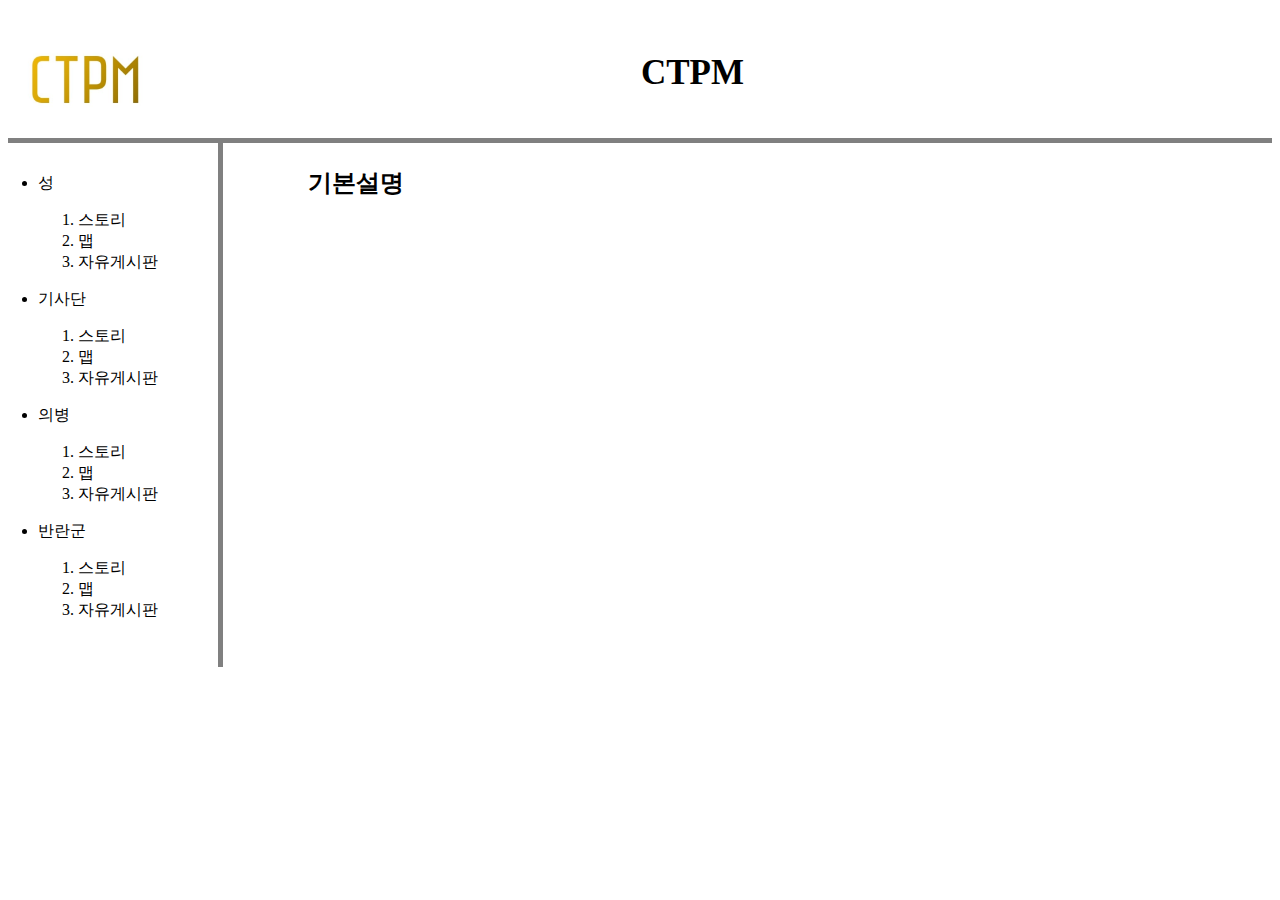
<file: index.html>
<!doctype html>
<html lang="ko">
<html>
<head>
<meta charset="utf-8">
<title>CTPM </title>
</head>
<link rel="stylesheet" href="style.css">
<body>
  <img src="665.jpg"><h1><a href="index.html">CTPM </h1>
    </a>

<div id="grid">
  <div class="aa">
    <li> 성</li>
    <ol><li><a href="1.1.html" > 스토리</li></a>
      <li><a href="1.2.html" > 맵</li></a>
      <li><a href="1.3.html" > 자유게시판</li></a>
    </ol>
    <li>기사단</li>
    <ol><li><a href="2.1.html" > 스토리</li></a>
      <li><a href="2.2.html" > 맵</li></a>
      <li><a href="2.3.html" > 자유게시판</li></a>
    </ol>
    <li> 의병</li>
    <ol><li><a href="3.1.html" > 스토리</li></a>
      <li><a href="3.2.html" > 맵</li></a>
      <li><a href="3.3.html" > 자유게시판</li></a>
    </ol>
    <li>반란군</li>
    <ol><li><a href="4.1.html" > 스토리</li></a>
      <li><a href="4.2.html" > 맵</li></a>
      <li><a href="4.3.html" > 자유게시판</li></a>
    </ol>
  </div>
  <div>
    <h2>
      <p>
        기본설명
      </p>
</div>
</div>
<!--Start of Tawk.to Script-->
<script type="text/javascript">
var Tawk_API=Tawk_API||{}, Tawk_LoadStart=new Date();
(function(){
var s1=document.createElement("script"),s0=document.getElementsByTagName("script")[0];
s1.async=true;
s1.src='https://embed.tawk.to/5b7d43d8afc2c34e96e7cb86/default';
s1.charset='UTF-8';
s1.setAttribute('crossorigin','*');
s0.parentNode.insertBefore(s1,s0);
})();
</script>
<!--End of Tawk.to Script-->
</body>
</html>
</file>
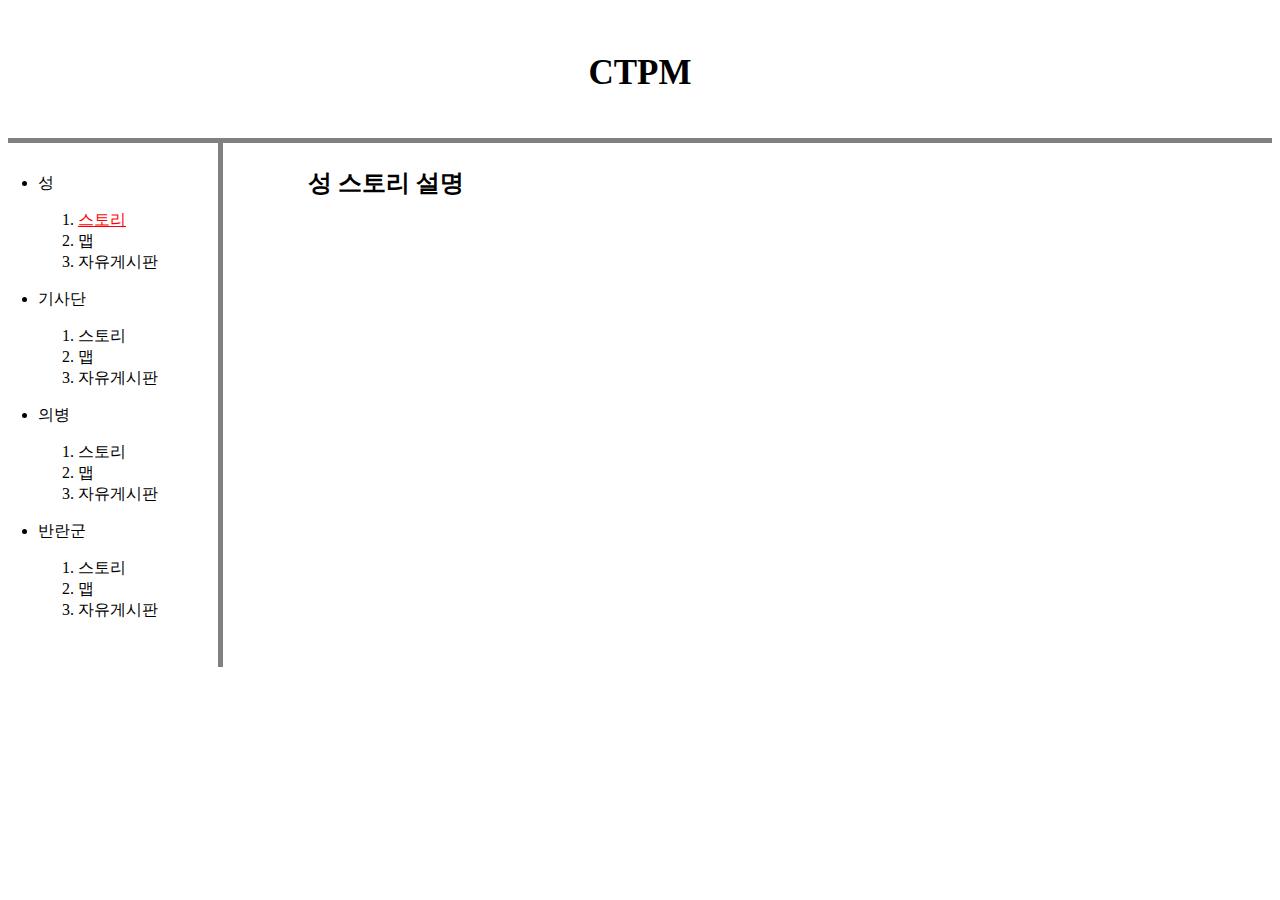
<file: 1.1.html>
<!doctype html>
<html lang="ko">
<html>
<head>
<meta charset="utf-8">
<title>성 - 스토리</title>
</head>
<link rel="stylesheet" href="style.css">
<body>
  <h1><a href="index.html">CTPM </h1>
</a>
<div id="grid">
  <div class="aa">
    <li> 성</li>
    <ol><li><a href="1.1.html"style="color:red;text-decoration:underline" > 스토리</li></a>
      <li><a href="1.2.html" > 맵</li></a>
      <li><a href="1.3.html" > 자유게시판</li></a>
    </ol>
    <li>기사단</li>
    <ol><li><a href="2.1.html" > 스토리</li></a>
      <li><a href="2.2.html" > 맵</li></a>
      <li><a href="2.3.html" > 자유게시판</li></a>
    </ol>
    <li> 의병</li>
    <ol><li><a href="3.1.html" > 스토리</li></a>
      <li><a href="3.2.html" > 맵</li></a>
      <li><a href="3.3.html" > 자유게시판</li></a>
    </ol>
    <li>반란군</li>
    <ol><li><a href="4.1.html" > 스토리</li></a>
      <li><a href="4.2.html" > 맵</li></a>
      <li><a href="4.3.html" > 자유게시판</li></a>
    </ol>
  </div>
  <div>
    <h2>
      <p>
        성 스토리 설명
      </p>
</div>

</body>
</html>
</file>
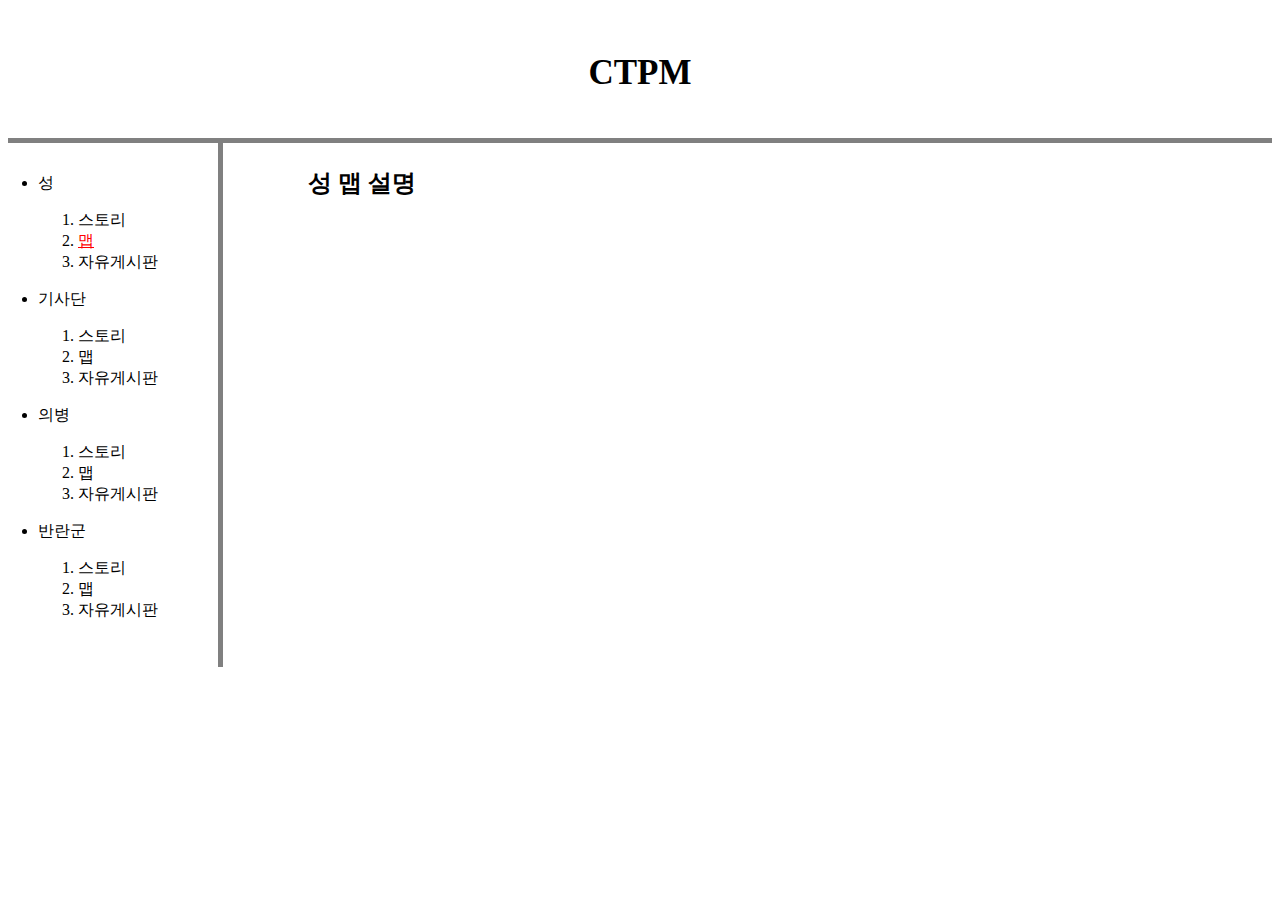
<file: 1.2.HTML>
<!doctype html>
<html lang="ko">
<html>
<head>
<meta charset="utf-8">
<title>성 - 맵</title>
</head>
<link rel="stylesheet" href="style.css">
<body>
  <h1><a href="index.html">CTPM </h1>
</a>
<div id="grid">
  <div class="aa">
    <li> 성</li>
    <ol><li><a href="1.1.html"> 스토리</li></a>
      <li><a href="1.2.html" style="color:red;text-decoration:underline" > 맵</li></a>
      <li><a href="1.3.html" > 자유게시판</li></a>
    </ol>
    <li>기사단</li>
    <ol><li><a href="2.1.html" > 스토리</li></a>
      <li><a href="2.2.html" > 맵</li></a>
      <li><a href="2.3.html" > 자유게시판</li></a>
    </ol>
    <li> 의병</li>
    <ol><li><a href="3.1.html" > 스토리</li></a>
      <li><a href="3.2.html" > 맵</li></a>
      <li><a href="3.3.html" > 자유게시판</li></a>
    </ol>
    <li>반란군</li>
    <ol><li><a href="4.1.html" > 스토리</li></a>
      <li><a href="4.2.html" > 맵</li></a>
      <li><a href="4.3.html" > 자유게시판</li></a>
    </ol>
  </div>
  <div>
    <h2>
      <p>
        성 맵 설명
      </p>
</div>

</body>
</html>
</file>
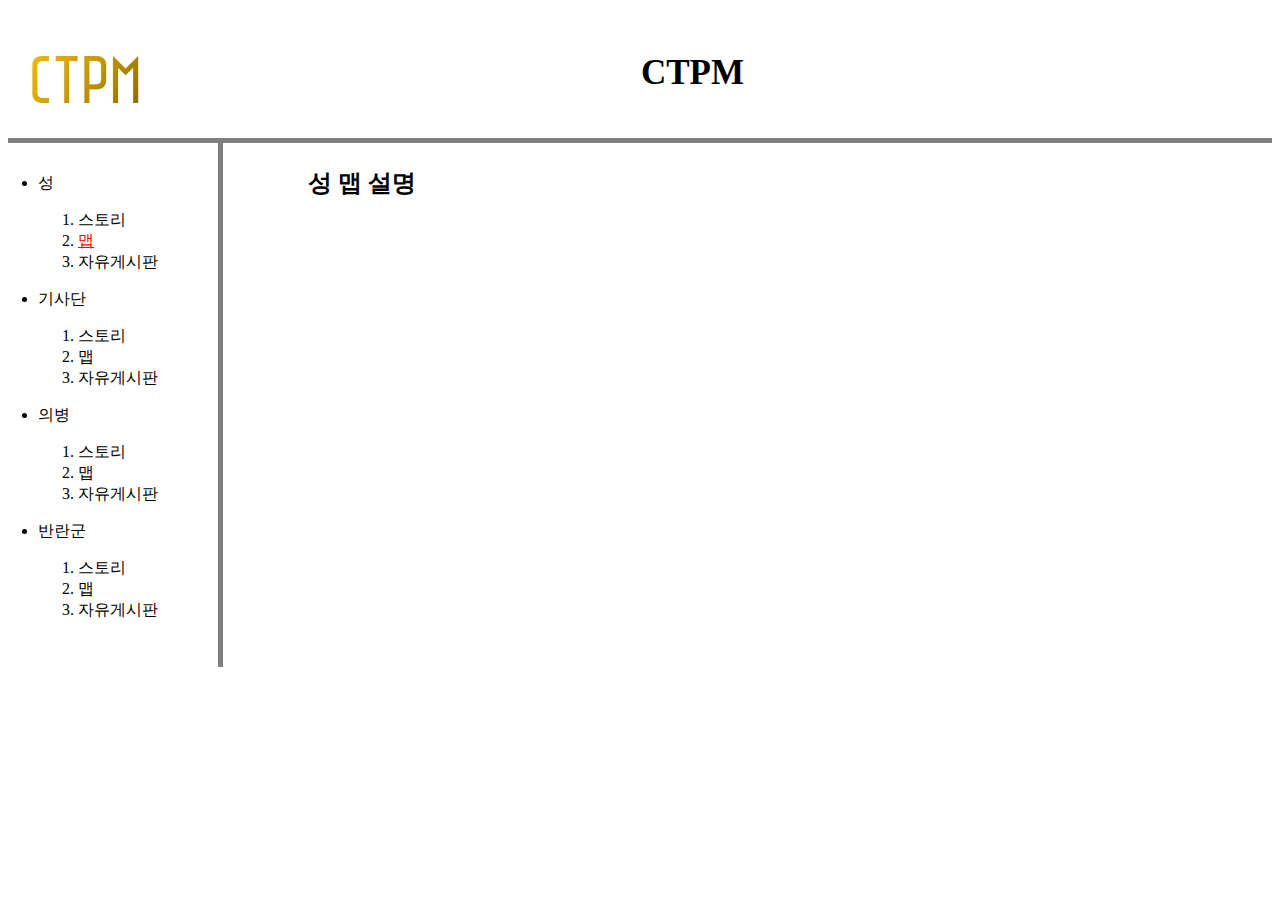
<file: 1.2.html>
<!doctype html>
<html lang="ko">
<html>
<head>
<meta charset="utf-8">
<title>성 - 맵</title>
</head>
<link rel="stylesheet" href="style.css">
<body>
<img src="665.jpg">  <h1><a href="index.html">CTPM </h1>
</a>
<div id="grid">
  <div class="aa">
    <li> 성</li>
    <ol><li><a href="1.1.html"> 스토리</li></a>
      <li><a href="1.2.html" style="color:red;text-decoration:underline" > 맵</li></a>
      <li><a href="1.3.html" > 자유게시판</li></a>
    </ol>
    <li>기사단</li>
    <ol><li><a href="2.1.html" > 스토리</li></a>
      <li><a href="2.2.html" > 맵</li></a>
      <li><a href="2.3.html" > 자유게시판</li></a>
    </ol>
    <li> 의병</li>
    <ol><li><a href="3.1.html" > 스토리</li></a>
      <li><a href="3.2.html" > 맵</li></a>
      <li><a href="3.3.html" > 자유게시판</li></a>
    </ol>
    <li>반란군</li>
    <ol><li><a href="4.1.html" > 스토리</li></a>
      <li><a href="4.2.html" > 맵</li></a>
      <li><a href="4.3.html" > 자유게시판</li></a>
    </ol>
  </div>
  <div>
    <h2>
      <p>
        성 맵 설명
      </p>
</div>

</body>
</html>
</file>
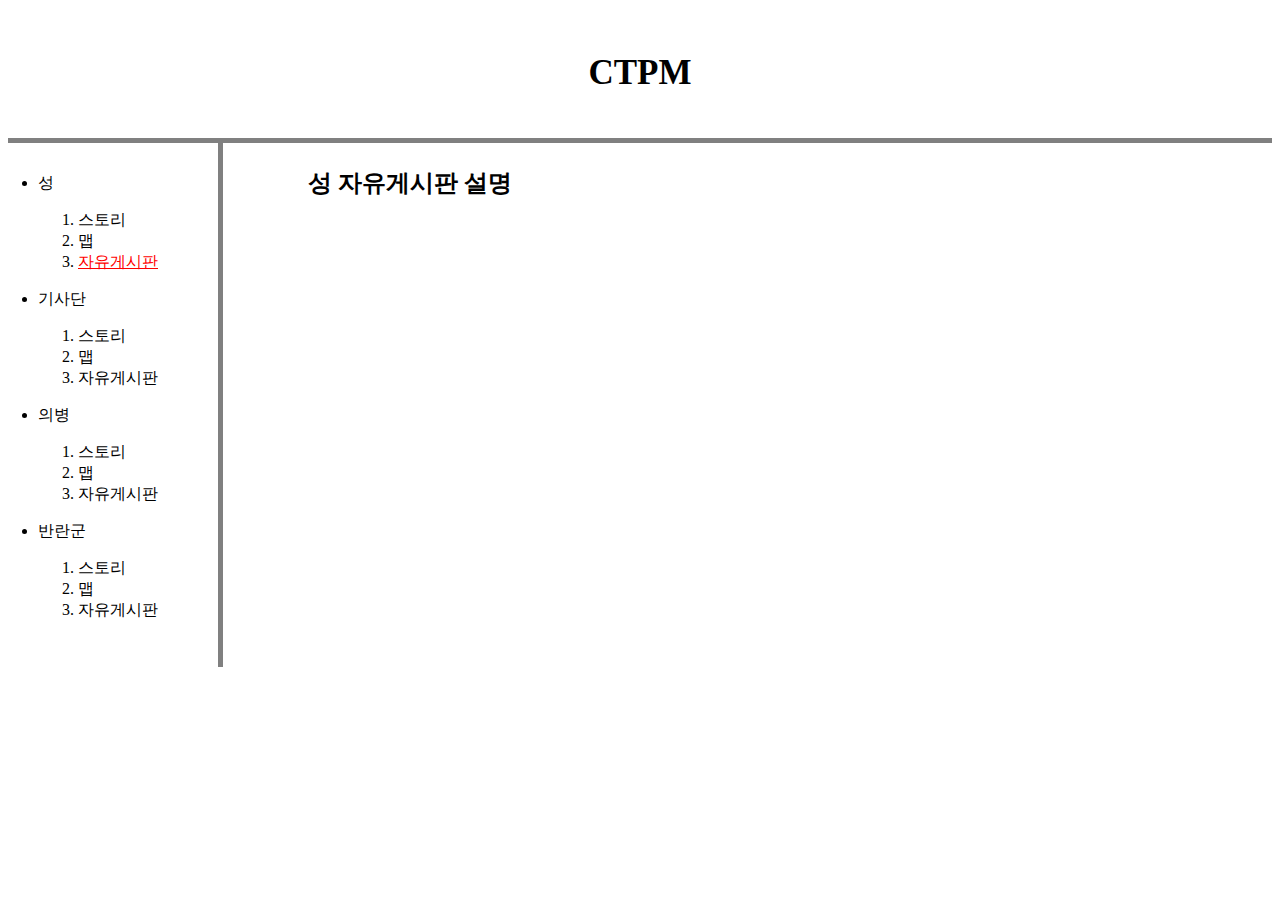
<file: 1.3.HTML>
<!doctype html>
<html lang="ko">
<html>
<head>
<meta charset="utf-8">
<title>성 - 자유게시판</title>
</head>
<link rel="stylesheet" href="style.css">
<body>
  <h1><a href="index.html">CTPM </h1>
</a>
<div id="grid">
  <div class="aa">
    <li> 성</li>
    <ol><li><a href="1.1.html"> 스토리</li></a>
      <li><a href="1.2.html" > 맵</li></a>
      <li><a href="1.3.html"style="color:red;text-decoration:underline"  > 자유게시판</li></a>
    </ol>
    <li>기사단</li>
    <ol><li><a href="2.1.html" > 스토리</li></a>
      <li><a href="2.2.html" > 맵</li></a>
      <li><a href="2.3.html" > 자유게시판</li></a>
    </ol>
    <li> 의병</li>
    <ol><li><a href="3.1.html" > 스토리</li></a>
      <li><a href="3.2.html" > 맵</li></a>
      <li><a href="3.3.html" > 자유게시판</li></a>
    </ol>
    <li>반란군</li>
    <ol><li><a href="4.1.html" > 스토리</li></a>
      <li><a href="4.2.html" > 맵</li></a>
      <li><a href="4.3.html" > 자유게시판</li></a>
    </ol>
  </div>
  <div>
    <h2>
      <p>
        성 자유게시판 설명
      </p>
</div>

</body>
</html>
</file>
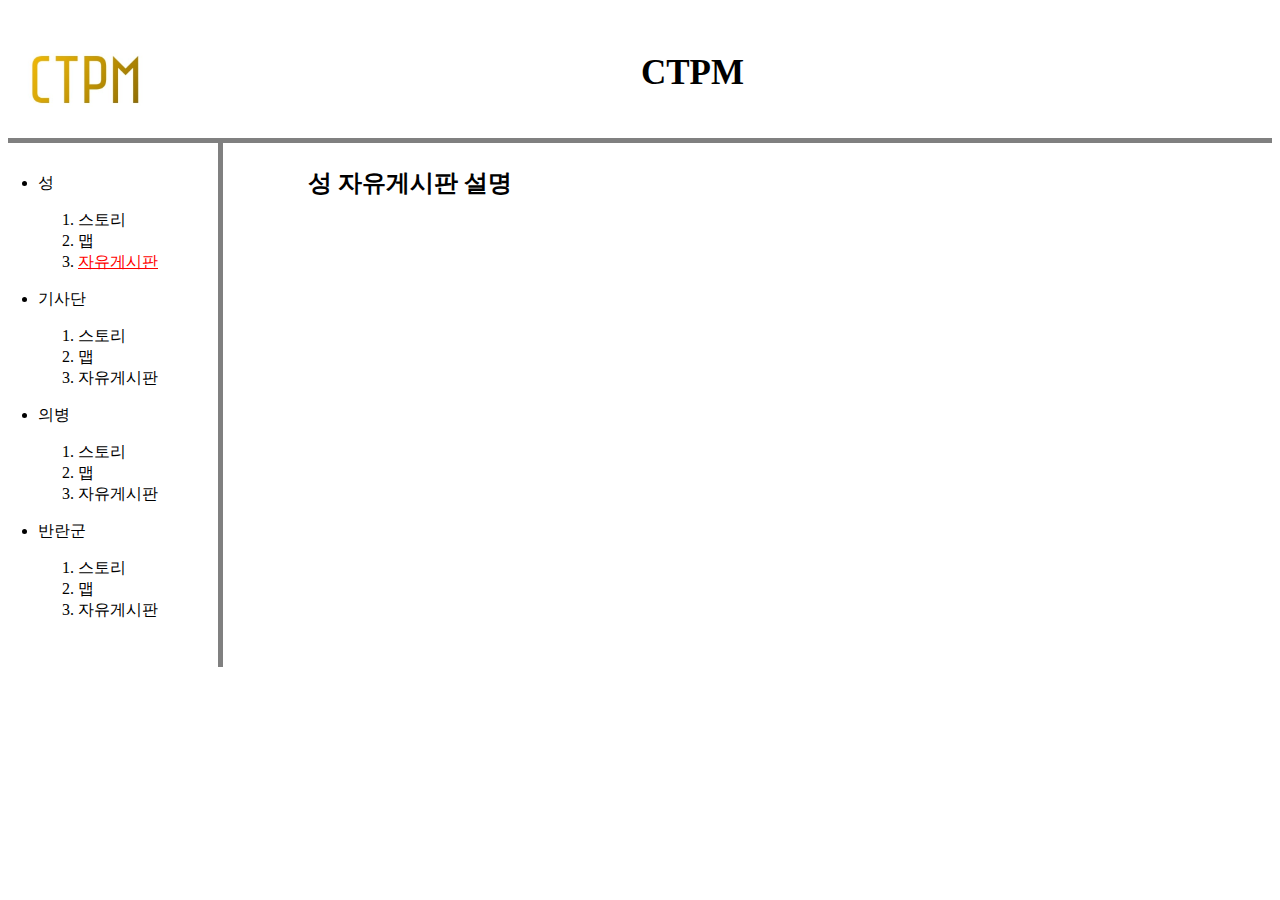
<file: 1.3.html>
<!doctype html>
<html lang="ko">
<html>
<head>
<meta charset="utf-8">
<title>성 - 자유게시판</title>
</head>
<link rel="stylesheet" href="style.css">
<body>
<img src="665.jpg">  <h1><a href="index.html">CTPM </h1>
</a>
<div id="grid">
  <div class="aa">
    <li> 성</li>
    <ol><li><a href="1.1.html"> 스토리</li></a>
      <li><a href="1.2.html" > 맵</li></a>
      <li><a href="1.3.html"style="color:red;text-decoration:underline"  > 자유게시판</li></a>
    </ol>
    <li>기사단</li>
    <ol><li><a href="2.1.html" > 스토리</li></a>
      <li><a href="2.2.html" > 맵</li></a>
      <li><a href="2.3.html" > 자유게시판</li></a>
    </ol>
    <li> 의병</li>
    <ol><li><a href="3.1.html" > 스토리</li></a>
      <li><a href="3.2.html" > 맵</li></a>
      <li><a href="3.3.html" > 자유게시판</li></a>
    </ol>
    <li>반란군</li>
    <ol><li><a href="4.1.html" > 스토리</li></a>
      <li><a href="4.2.html" > 맵</li></a>
      <li><a href="4.3.html" > 자유게시판</li></a>
    </ol>
  </div>
  <div>
    <h2>
      <p>
        성 자유게시판 설명
      </p>
</div>

</body>
</html>
</file>
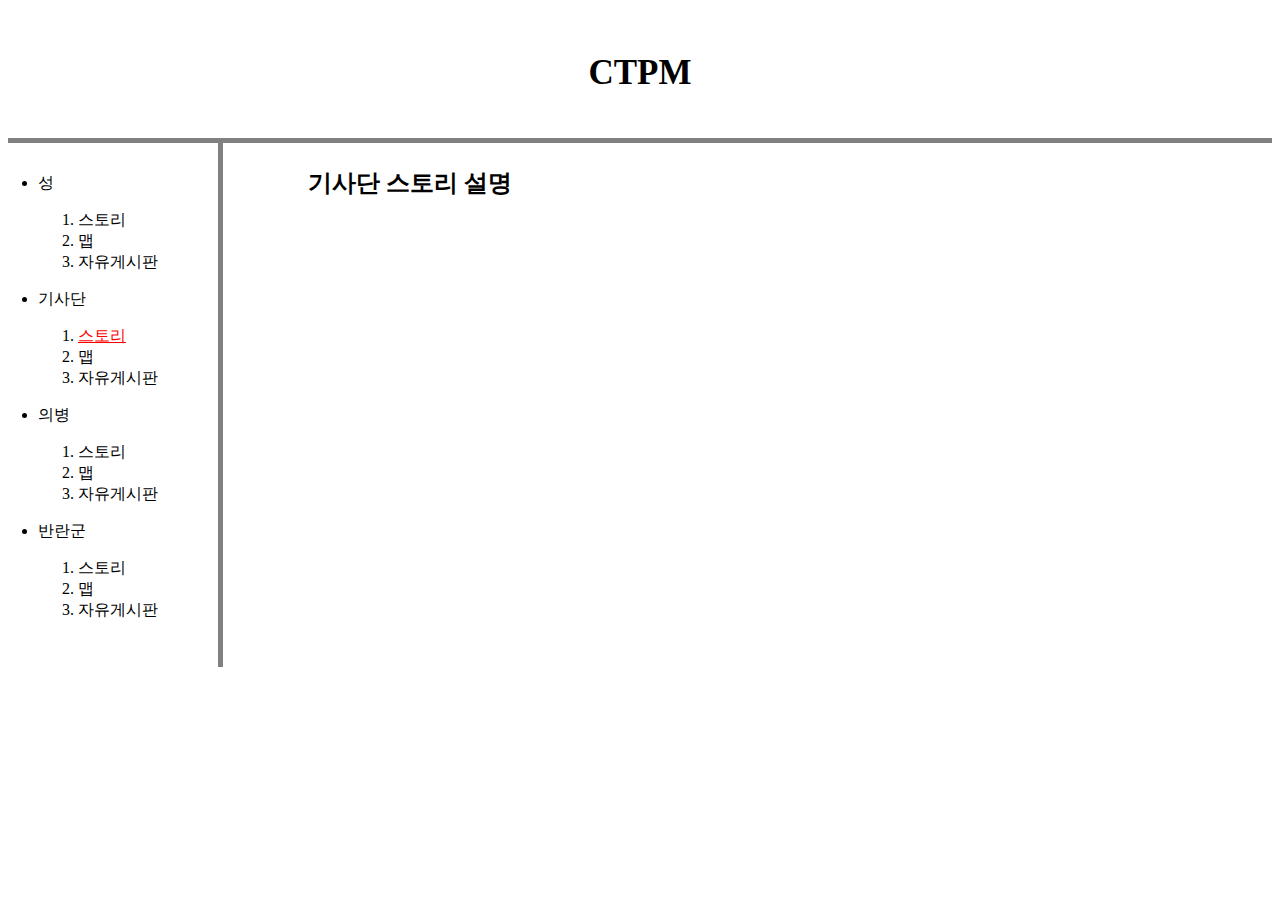
<file: 2.1.html>
<!doctype html>
<html lang="ko">
<html>
<head>
<meta charset="utf-8">
<title> 기사단 - 스토리</title>
</head>
<link rel="stylesheet" href="style.css">
<body>
  <h1><a href="index.html">CTPM</h1>
</a>

<div id="grid">
  <div class="aa">
    <li> 성</li>
    <ol><li><a href="1.1.html" > 스토리</li></a>
      <li><a href="1.2.html" > 맵</li></a>
      <li><a href="1.3.html" > 자유게시판</li></a>
    </ol>
    <li>기사단</li>
    <ol><li><a href="2.1.html"style="color:red;text-decoration:underline" > 스토리</li></a>
      <li><a href="2.2.html" > 맵</li></a>
      <li><a href="2.3.html" > 자유게시판</li></a>
    </ol>
    <li> 의병</li>
    <ol><li><a href="3.1.html" > 스토리</li></a>
      <li><a href="3.2.html" > 맵</li></a>
      <li><a href="3.3.html" > 자유게시판</li></a>
    </ol>
    <li>반란군</li>
    <ol><li><a href="4.1.html" > 스토리</li></a>
      <li><a href="4.2.html" > 맵</li></a>
      <li><a href="4.3.html" > 자유게시판</li></a>
    </ol>
  </div>
  <div>
    <h2>
      <p>
        기사단 스토리 설명
      </p>
</div>

</body>
</html>
</file>
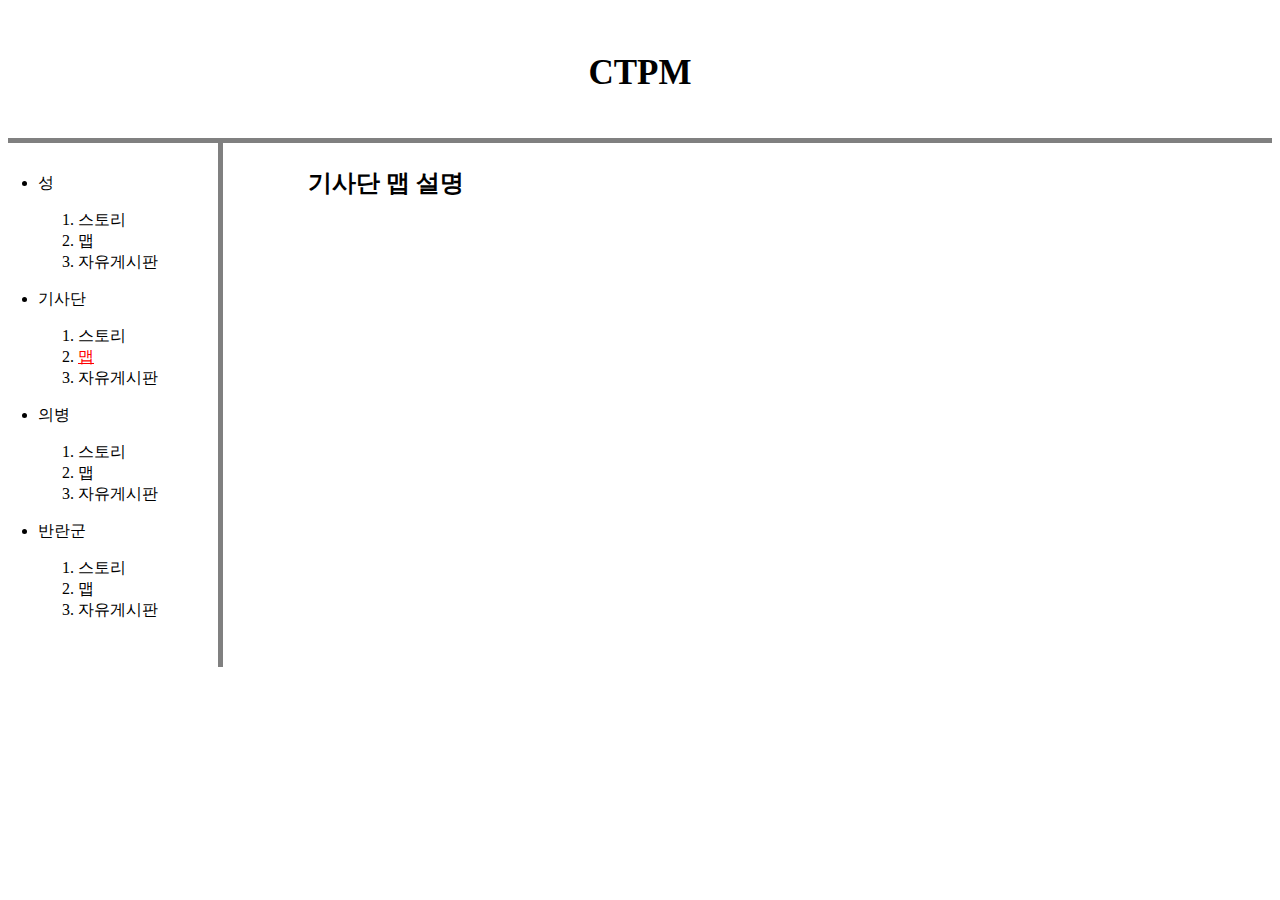
<file: 2.2.HTML>
<!doctype html>
<html lang="ko">
<html>
<head>
<meta charset="utf-8">
<title> 기사단 - 맵</title>
</head>
<link rel="stylesheet" href="style.css">
<body>
  <h1><a href="index.html">CTPM</h1>
</a>

<div id="grid">
  <div class="aa">
    <li> 성</li>
    <ol><li><a href="1.1.html" > 스토리</li></a>
      <li><a href="1.2.html" > 맵</li></a>
      <li><a href="1.3.html" > 자유게시판</li></a>
    </ol>
    <li>기사단</li>
    <ol><li><a href="2.1.html"> 스토리</li></a>
      <li><a href="2.2.html" style="color:red;text-decoration:underline" > 맵</li></a>
      <li><a href="2.3.html" > 자유게시판</li></a>
    </ol>
    <li> 의병</li>
    <ol><li><a href="3.1.html" > 스토리</li></a>
      <li><a href="3.2.html" > 맵</li></a>
      <li><a href="3.3.html" > 자유게시판</li></a>
    </ol>
    <li>반란군</li>
    <ol><li><a href="4.1.html" > 스토리</li></a>
      <li><a href="4.2.html" > 맵</li></a>
      <li><a href="4.3.html" > 자유게시판</li></a>
    </ol>
  </div>
  <div>
    <h2>
      <p>
      기사단  맵 설명
      </p>
</div>

</body>
</html>
</file>
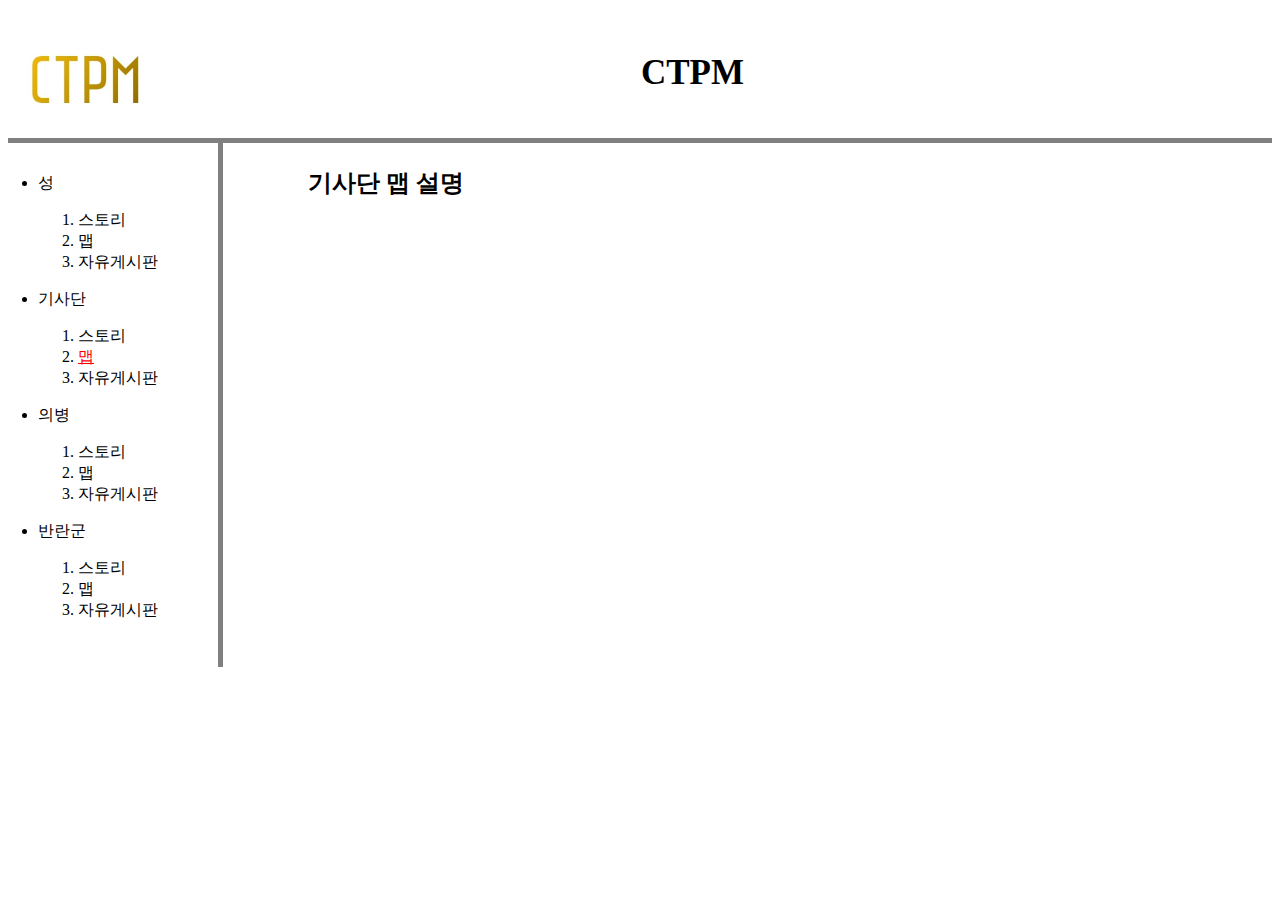
<file: 2.2.html>
<!doctype html>
<html lang="ko">
<html>
<head>
<meta charset="utf-8">
<title> 기사단 - 맵</title>
</head>
<link rel="stylesheet" href="style.css">
<body>
<img src="665.jpg">  <h1><a href="index.html">CTPM</h1>
</a>

<div id="grid">
  <div class="aa">
    <li> 성</li>
    <ol><li><a href="1.1.html" > 스토리</li></a>
      <li><a href="1.2.html" > 맵</li></a>
      <li><a href="1.3.html" > 자유게시판</li></a>
    </ol>
    <li>기사단</li>
    <ol><li><a href="2.1.html"> 스토리</li></a>
      <li><a href="2.2.html" style="color:red;text-decoration:underline" > 맵</li></a>
      <li><a href="2.3.html" > 자유게시판</li></a>
    </ol>
    <li> 의병</li>
    <ol><li><a href="3.1.html" > 스토리</li></a>
      <li><a href="3.2.html" > 맵</li></a>
      <li><a href="3.3.html" > 자유게시판</li></a>
    </ol>
    <li>반란군</li>
    <ol><li><a href="4.1.html" > 스토리</li></a>
      <li><a href="4.2.html" > 맵</li></a>
      <li><a href="4.3.html" > 자유게시판</li></a>
    </ol>
  </div>
  <div>
    <h2>
      <p>
        기사단 맵 설명
      </p>
</div>

</body>
</html>
</file>
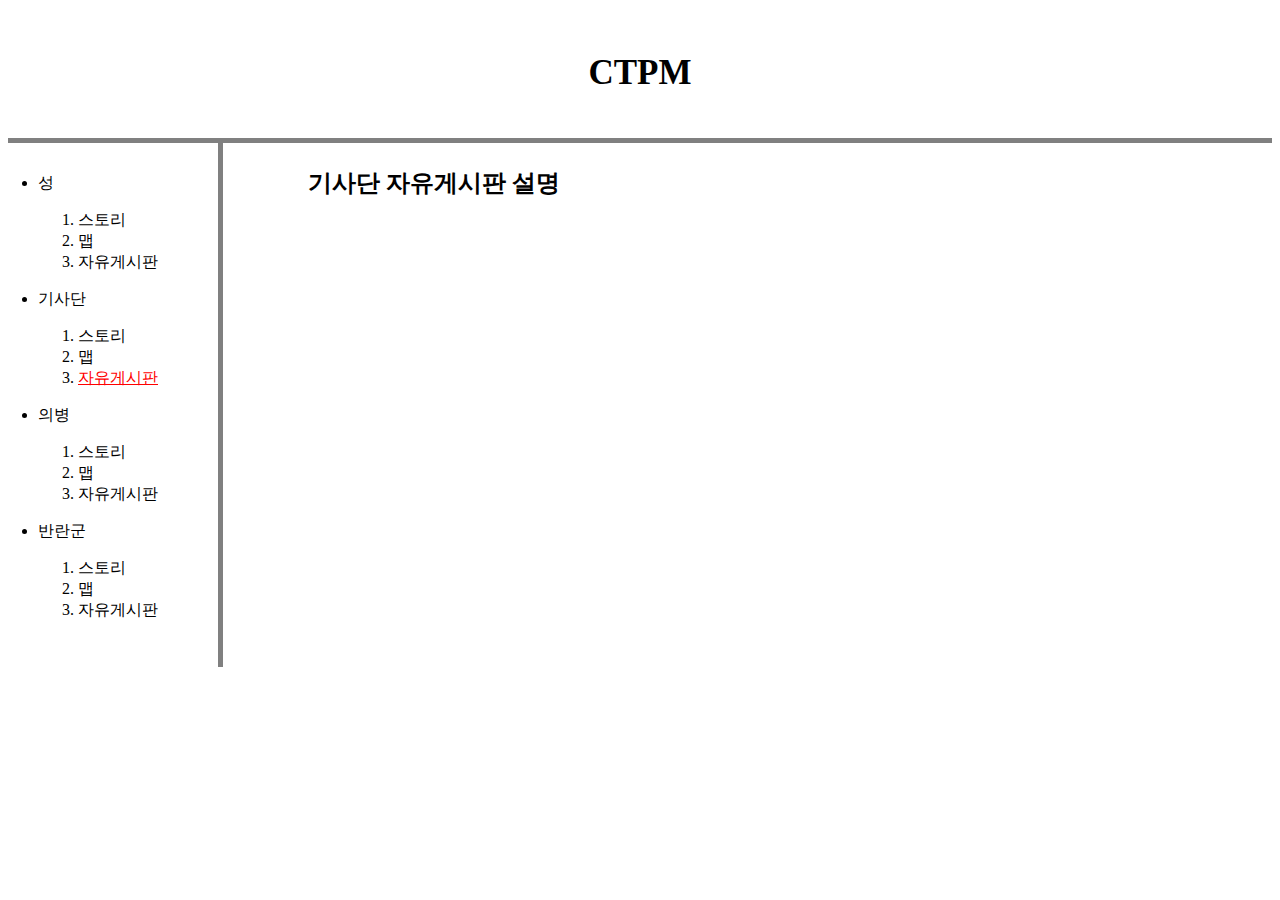
<file: 2.3.html>
<!doctype html>
<html lang="ko">
<html>
<head>
<meta charset="utf-8">
<title> 기사단 - 자유게시판</title>
</head>
<link rel="stylesheet" href="style.css">
<body>
  <h1><a href="index.html">CTPM</h1>
</a>

<div id="grid">
  <div class="aa">
    <li> 성</li>
    <ol><li><a href="1.1.html" > 스토리</li></a>
      <li><a href="1.2.html" > 맵</li></a>
      <li><a href="1.3.html" > 자유게시판</li></a>
    </ol>
    <li>기사단</li>
    <ol><li><a href="2.1.html"> 스토리</li></a>
      <li><a href="2.2.html"> 맵</li></a>
      <li><a href="2.3.html"  style="color:red;text-decoration:underline" > 자유게시판</li></a>
    </ol>
    <li> 의병</li>
    <ol><li><a href="3.1.html" > 스토리</li></a>
      <li><a href="3.2.html" > 맵</li></a>
      <li><a href="3.3.html" > 자유게시판</li></a>
    </ol>
    <li>반란군</li>
    <ol><li><a href="4.1.html" > 스토리</li></a>
      <li><a href="4.2.html" > 맵</li></a>
      <li><a href="4.3.html" > 자유게시판</li></a>
    </ol>
  </div>
  <div>
    <h2>
      <p>
      기사단  자유게시판 설명
      </p>
</div>

</body>
</html>
</file>
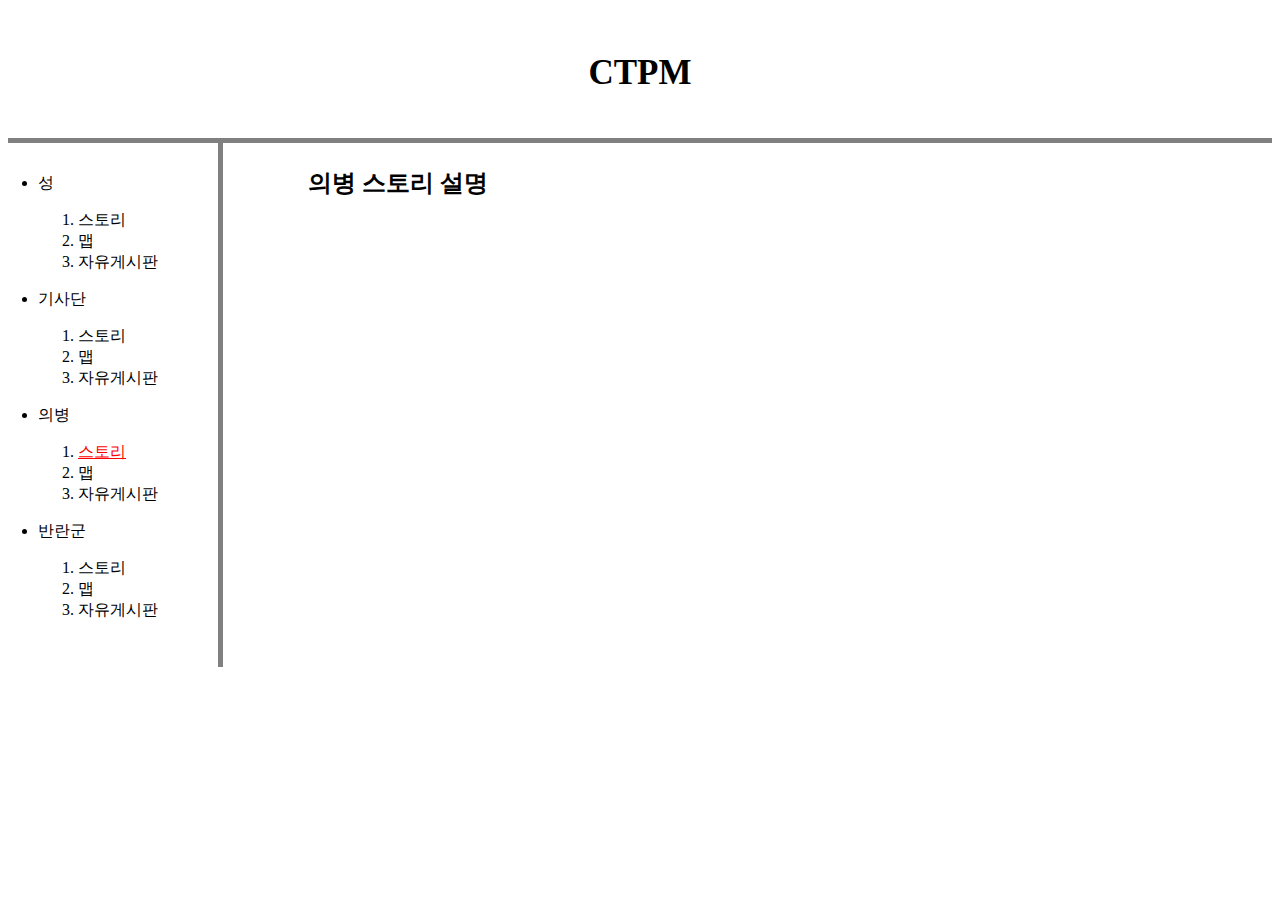
<file: 3.1.html>
<!doctype html>
<html lang="ko">
<html>
<head>
<meta charset="utf-8">
<title>의병 - 스토리</title>
</head>
<link rel="stylesheet" href="style.css">
<body>

  <h1><a href="index.html">CTPM </h1>
</a>

<div id="grid">
  <div class="aa">
    <li> 성</li>
    <ol><li><a href="1.1.html" > 스토리</li></a>
      <li><a href="1.2.html" > 맵</li></a>
      <li><a href="1.3.html" > 자유게시판</li></a>
    </ol>
    <li>기사단</li>
    <ol><li><a href="2.1.html" > 스토리</li></a>
      <li><a href="2.2.html" > 맵</li></a>
      <li><a href="2.3.html" > 자유게시판</li></a>
    </ol>
    <li> 의병</li>
    <ol><li><a href="3.1.html"style="color:red;text-decoration:underline" > 스토리</li></a>
      <li><a href="3.2.html" > 맵</li></a>
      <li><a href="3.3.html" > 자유게시판</li></a>
    </ol>
    <li>반란군</li>
    <ol><li><a href="4.1.html" > 스토리</li></a>
      <li><a href="4.2.html" > 맵</li></a>
      <li><a href="4.3.html" > 자유게시판</li></a>
    </ol>
  </div>
  <div>
    <h2>
      <p>
        의병 스토리 설명
      </p>
</div>



</body>
</html>
</file>
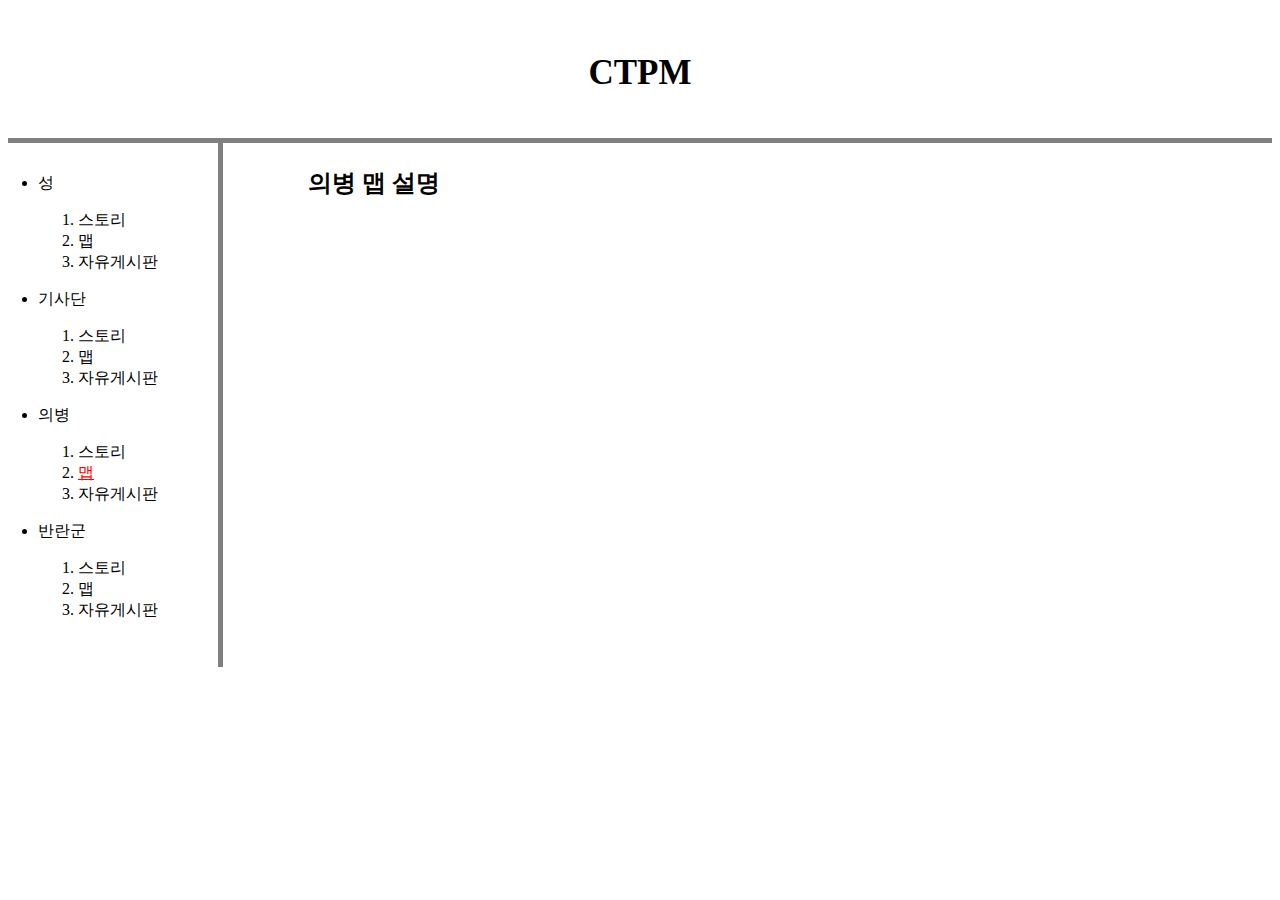
<file: 3.2.html>
<!doctype html>
<html lang="ko">
<html>
<head>
<meta charset="utf-8">
<title>의병 - 맵</title>
</head>
<link rel="stylesheet" href="style.css">
<body>

  <h1><a href="index.html">CTPM </h1>
</a>

<div id="grid">
  <div class="aa">
    <li> 성</li>
    <ol><li><a href="1.1.html" > 스토리</li></a>
      <li><a href="1.2.html" > 맵</li></a>
      <li><a href="1.3.html" > 자유게시판</li></a>
    </ol>
    <li>기사단</li>
    <ol><li><a href="2.1.html" > 스토리</li></a>
      <li><a href="2.2.html" > 맵</li></a>
      <li><a href="2.3.html" > 자유게시판</li></a>
    </ol>
    <li> 의병</li>
    <ol><li><a href="3.1.html" > 스토리</li></a>
      <li><a href="3.2.html" style="color:red;text-decoration:underline"> 맵</li></a>
      <li><a href="3.3.html" > 자유게시판</li></a>
    </ol>
    <li>반란군</li>
    <ol><li><a href="4.1.html" > 스토리</li></a>
      <li><a href="4.2.html" > 맵</li></a>
      <li><a href="4.3.html" > 자유게시판</li></a>
    </ol>
  </div>
  <div>
    <h2>
      <p>
      의병  맵 설명
      </p>
</div>



</body>
</html>
</file>
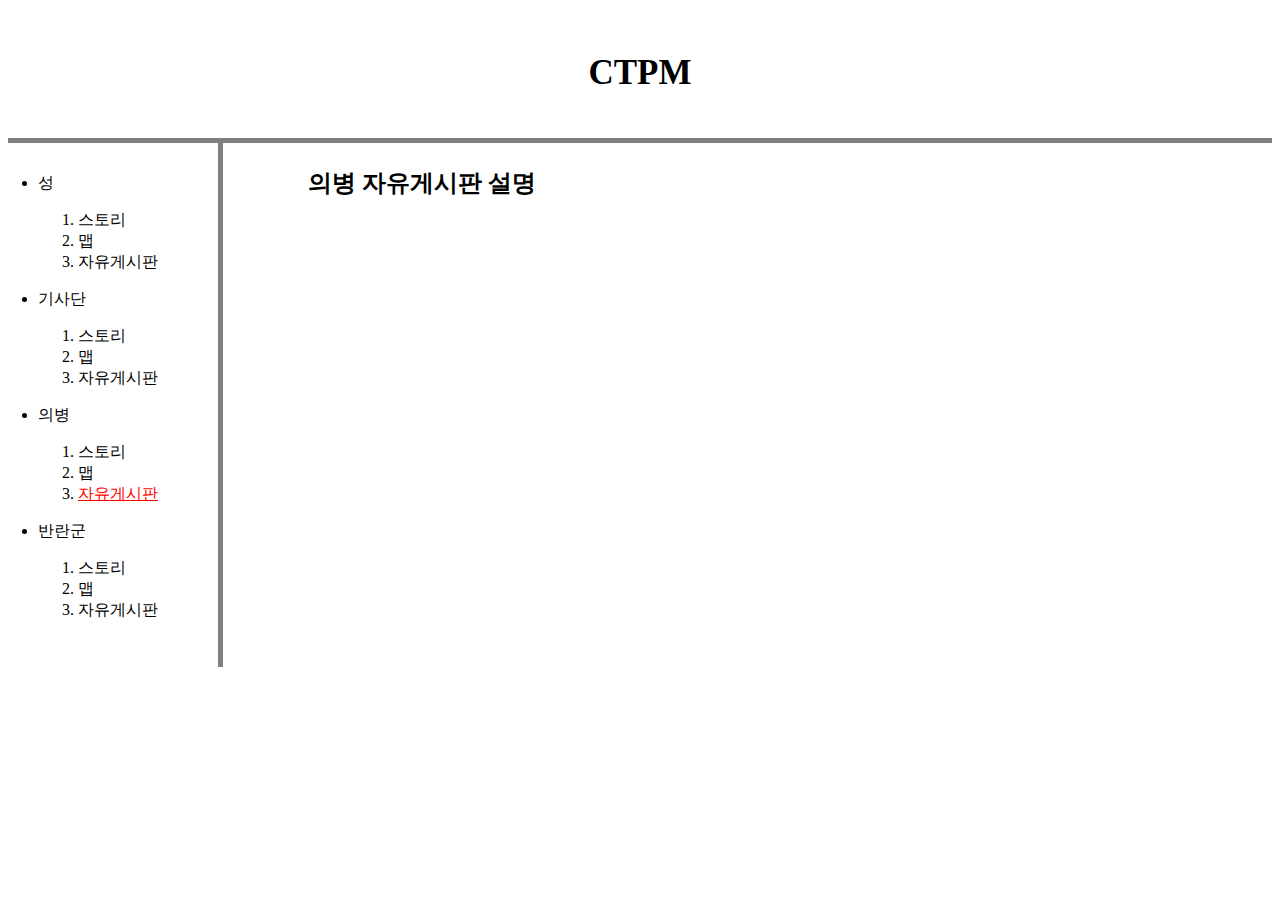
<file: 3.3.html>
<!doctype html>
<html lang="ko">
<html>
<head>
<meta charset="utf-8">
<title>의병 - 자유게시판</title>
</head>
<link rel="stylesheet" href="style.css">
<body>

  <h1><a href="index.html">CTPM </h1>
</a>

<div id="grid">
  <div class="aa">
    <li> 성</li>
    <ol><li><a href="1.1.html" > 스토리</li></a>
      <li><a href="1.2.html" > 맵</li></a>
      <li><a href="1.3.html" > 자유게시판</li></a>
    </ol>
    <li>기사단</li>
    <ol><li><a href="2.1.html" > 스토리</li></a>
      <li><a href="2.2.html" > 맵</li></a>
      <li><a href="2.3.html" > 자유게시판</li></a>
    </ol>
    <li> 의병</li>
    <ol><li><a href="3.1.html" > 스토리</li></a>
      <li><a href="3.2.html" > 맵</li></a>
      <li><a href="3.3.html" style="color:red;text-decoration:underline"> 자유게시판</li></a>
    </ol>
    <li>반란군</li>
    <ol><li><a href="4.1.html" > 스토리</li></a>
      <li><a href="4.2.html" > 맵</li></a>
      <li><a href="4.3.html" > 자유게시판</li></a>
    </ol>
  </div>
  <div>
    <h2>
      <p>
        의병 자유게시판 설명
      </p>
</div>



</body>
</html>
</file>
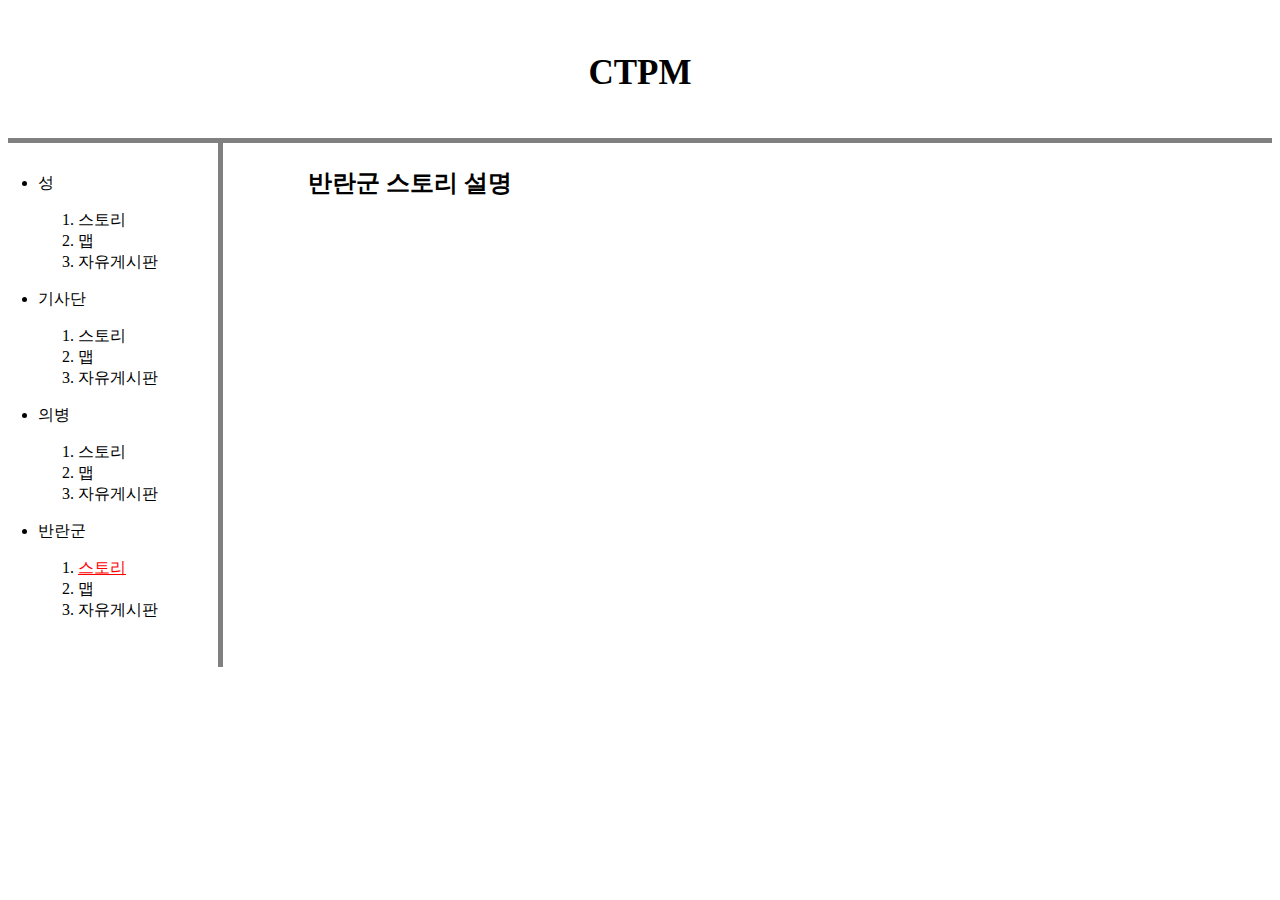
<file: 4.1.html>
<!doctype html>
<html lang="ko">
<html>
<head>
<meta charset="utf-8">
<title>반란군 - 스토리</title>
</head>
<link rel="stylesheet" href="style.css">
<body>

  <h1><a href="index.html">CTPM </h1>
</a>
<div id="grid">
  <div class="aa">
    <li> 성</li>
    <ol><li><a href="1.1.html" > 스토리</li></a>
      <li><a href="1.2.html" > 맵</li></a>
      <li><a href="1.3.html" > 자유게시판</li></a>
    </ol>
    <li>기사단</li>
    <ol><li><a href="2.1.html" > 스토리</li></a>
      <li><a href="2.2.html" > 맵</li></a>
      <li><a href="2.3.html" > 자유게시판</li></a>
    </ol>
    <li> 의병</li>
    <ol><li><a href="3.1.html" > 스토리</li></a>
      <li><a href="3.2.html" > 맵</li></a>
      <li><a href="3.3.html" > 자유게시판</li></a>
    </ol>
    <li>반란군</li>
    <ol><li><a href="4.1.html"style="color:red;text-decoration:underline" > 스토리</li></a>
      <li><a href="4.2.html" > 맵</li></a>
      <li><a href="4.3.html" > 자유게시판</li></a>
    </ol>
  </div>
  <div>
    <h2>
      <p>
        반란군 스토리 설명
      </p>
</div>




</body>
</html>
</file>
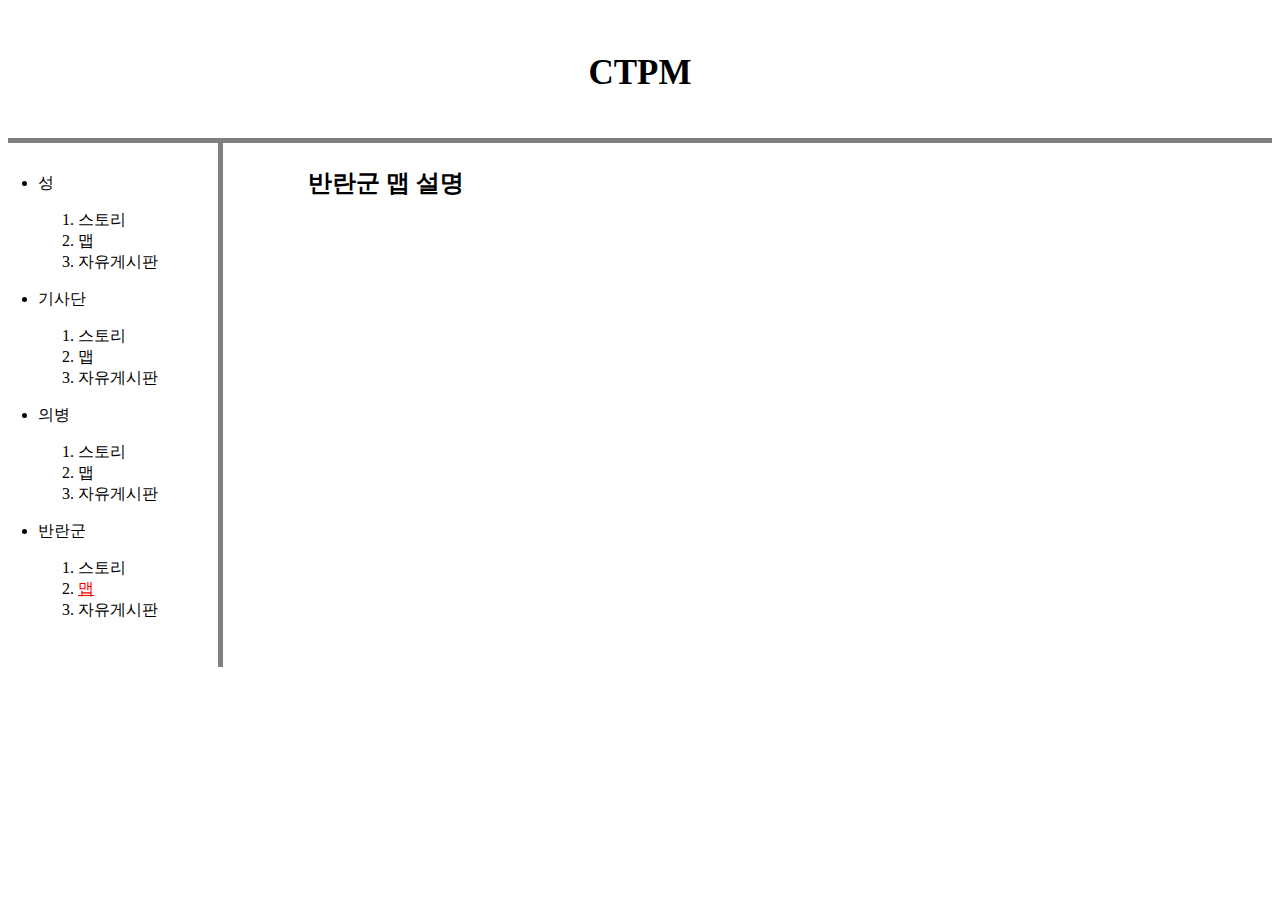
<file: 4.2.html>
<!doctype html>
<html lang="ko">
<html>
<head>
<meta charset="utf-8">
<title>반란군 - 맵</title>
</head>
<link rel="stylesheet" href="style.css">
<body>

  <h1><a href="index.html">CTPM </h1>
</a>
<div id="grid">
  <div class="aa">
    <li> 성</li>
    <ol><li><a href="1.1.html" > 스토리</li></a>
      <li><a href="1.2.html" > 맵</li></a>
      <li><a href="1.3.html" > 자유게시판</li></a>
    </ol>
    <li>기사단</li>
    <ol><li><a href="2.1.html" > 스토리</li></a>
      <li><a href="2.2.html" > 맵</li></a>
      <li><a href="2.3.html" > 자유게시판</li></a>
    </ol>
    <li> 의병</li>
    <ol><li><a href="3.1.html" > 스토리</li></a>
      <li><a href="3.2.html" > 맵</li></a>
      <li><a href="3.3.html" > 자유게시판</li></a>
    </ol>
    <li>반란군</li>
    <ol><li><a href="4.1.html"> 스토리</li></a>
      <li><a href="4.2.html" style="color:red;text-decoration:underline" > 맵</li></a>
      <li><a href="4.3.html" > 자유게시판</li></a>
    </ol>
  </div>
  <div>
    <h2>
      <p>
        반란군 맵 설명
      </p>
</div>




</body>
</html>
</file>
<file: style.css>
<body>{
margin:0;
}
a {
  color:black;
  text-decoration: none;

}
h1{
  font-size:35px;
    text-align: center;
    border-bottom: 5px solid gray;
    margin:0;
    padding: 45px
}
.aa{
  border-right:  5px solid gray;
  width:  150px;
  margin:0;
  padding: 30px;
}
#grid {
  display: grid;
  grid-template-columns: 300px 1fr
}

img{
  width: 150px;
  float: left;

}
</file>
